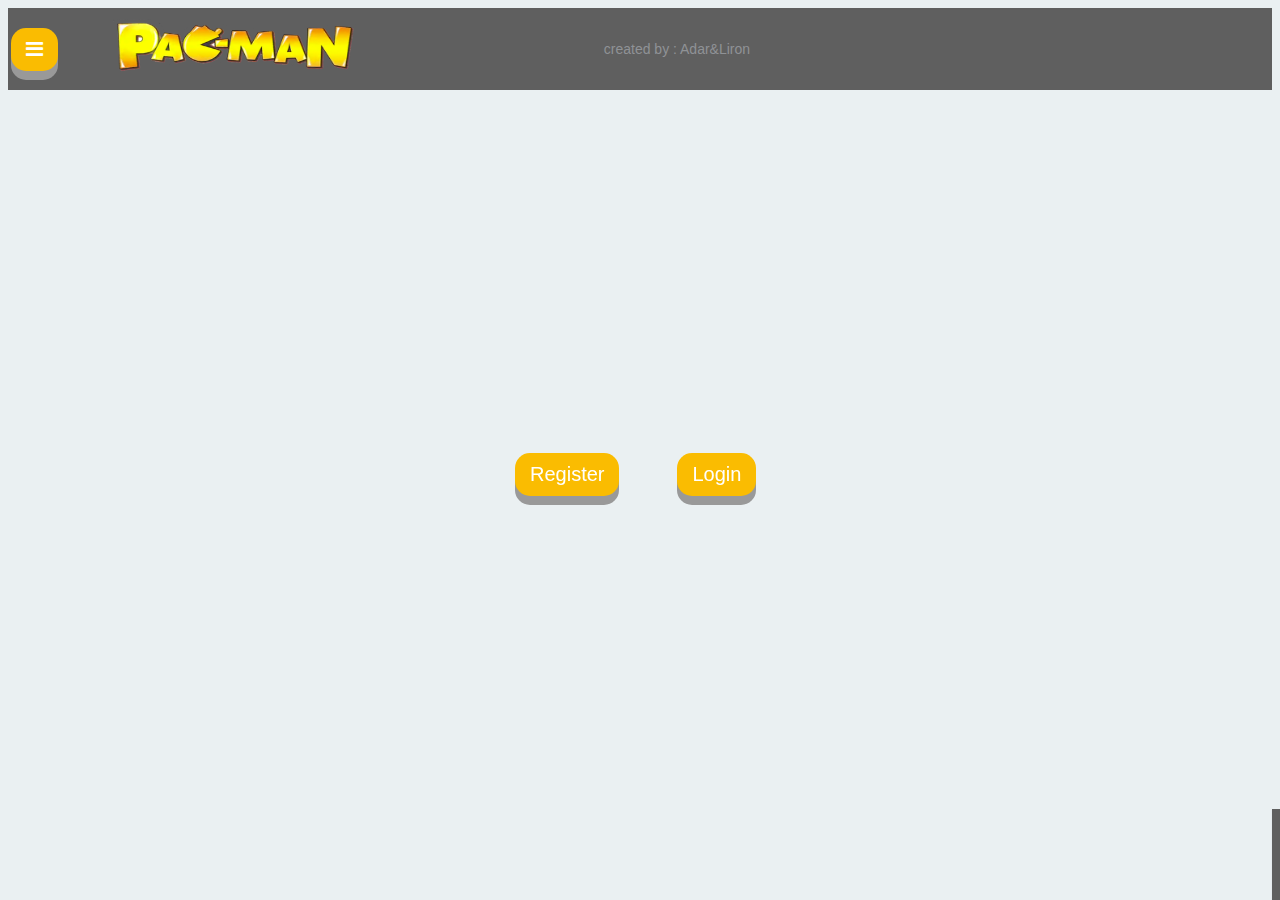
<file: index.htm>
<!DOCTYPE html>
<html>

<head>
    <title>PACMAN</title>
    <link rel="stylesheet" href="Style/style.css" type="text/css" >
    <link rel="stylesheet" href="Style/font-awesome-4.7.0/css/font-awesome.min.css" type="text/css" >
    <link rel="stylesheet" href="Style/footer-basic-centered.css">
    

    <script type="text/javascript" src="Code/jquery-3.2.0.min.js"></script>
    <link rel="shortcut icon" href="Images/pacman.ico" type="image/x-icon" />
</head>

<body onload="PageLoaded()">    

    <div id="mySidenav" class="sidenav">
        <a href="javascript:void(0)" class="closebtn" onclick="closeNav()">&times;</a>
        <a onclick="ShowSection('welcome')" href="#">Welcome</a>
        <a onclick="ShowSection('register')" href="#">Register</a>
        <a onclick="ShowSection('login')" href="#">Login</a>
        <a onclick="aboutOpen()" href="#">About</a>
    </div>

    <div id="main">
        <header>
            <table style="width: 100%">
                <tr>
                    <td>
                        <button onclick="openNav()" class="button">
                            <i class="fa fa-bars" aria-hidden="true"></i>
                        </button>
                    </td>
                    <td>
                        <a href="https://en.wikipedia.org/wiki/Pac-Man" target="_blank">
                            <img id="pacman_logo" src="Images\Pac-ManLogo.png">
                        </a>
                    </td>
                    <td>
                        <label class="labelFont">created by : Adar&Liron</label>
                    </td>
                    <td >
                        <label class="labelY labelY-rightAlign" id="helloLable">Hello</label>                        

                    </td>
                    <td>
                        <button class="button labelY-rightAlign" id="logoutButton" onclick="logOut()">Log Out</button>
                    </td>
                </tr>                
            </table>            
        </header>

        <div id="welcome">
            <div id="mydiv">
                <table>
                    <tr>
                        <td>
                            <button onclick="ShowSection('register')" class="button">Register</button>
                        </td>
                        <td>
                            <div class="divider"/>
                        </td>
                        <td>
                            <button onclick="ShowSection('login')" class="button">Login</button>
                        </td>
                    </tr>              
                </table>     
            </div>        
        </div>
        <div id="register">
            <div class="container">                           

                <h1>Register</h1>                        
                <form id="contact-R" method="post" action="mailto:adarovadya@gmail.com">
                    <fieldset>
                        <div>
                            <label class="lbl_secss" id="reg_secss">Register Successfully</label>
                        </div>
                        <!--user Name -->
                        <div>
                            <label for="contact_name">User Name:</label>
                            <input type="text" id="contact_name" name="name"></input>
                            <span class="error">This field is required</span>
                        </div>
                        <!--password -->
                        <div>
                            <label for="contact_password">Password:</label>
                            <input type="text" id="contact_password" name="password"></input>
                            <span class="error">Must contain at least one letter and one digit</span>
                        </div>
                        <!--first Name -->
                        <div>
                            <label for="contact_firstName">First Name:</label>
                            <input type="text" id="contact_firstName" name="firstName"></input>
                            <span class="error">This field is required</span>
                        </div>
                        <!--last Name -->
                        <div>
                            <label for="contact_lastName">Last Name:</label>
                            <input type="text" id="contact_lastName" name="lastName"></input>
                            <span class="error">This field is required</span>
                        </div>
                        <!-- Email -->
                        <div>
                            <label for="contact_email">Email:</label>
                            <input type="email" id="contact_email" name="email"></input>
                            <span class="error">A valid email address is required</span>                
                        </div>                          
                        <!-- birthday -->
                        <div>
                            <label >birthday:</label>
                            <select id="days"></select>
                            <select id="months"></select>
                            <select id="years"></select>                                   
                        </div>                  
                        <!-- Submit Button -->
                        <div id="contact_submit">               
                            <button type="submit" class="button">Sign Up</button>
                        </div>
                    </fieldset>
                </form>

            </div>

        </div>
        <div id="login">
            <div class="container">
                <h1>Login</h1>
                <form id="contact-L" onsubmit="return false">
                    <fieldset>
                        <div>
                            <label class="lbl_secss" id="login_secss">Have a nice time</label>
                        </div>
                        <!--user Name -->
                        <div>
                            <label for="login_name">User Name:</label>
                            <input type="text" id="login_name" name="name"></input>
                            <span class="error">User does not exist</span>
                        </div>
                        <!--password -->
                        <div>
                            <label for="login_password">Password:</label>
                            <input type="text" id="login_password" name="password"></input>
                            <span class="error">Wrong password</span>
                        </div>
                        <!-- Submit Button -->
                        <div id="login_submit">               
                            <button type="submit" class="button">Login</button>
                        </div>
                    </fieldset>
                </form>
                <!--/div-->
            </div>
        </div>
        <div id="about">
        </div>
        <div id="game" scroll="no">
            <div id="setting">
                <fieldset>
                    <div>
                        <label for="coinsNum">Num of coins:</label>
                        <select id="coinsNum"></select>
                    </div>
                    <div>
                        <label for="timeToPlay">Duration (sec):</label>
                        <select id="timeToPlay"></select>
                    </div>
                    <div>
                        <label for="ghostsNum">Num of ghosts:</label>
                        <select id="ghostsNum"></select>
                    </div>
                    <div id="letsPlay">
                        <button class="button" onclick="letsPlay()">Let's Play</button>
                    </div>
                </fieldset>
            </div>
            <div id="div_game" scroll="no"> <!-- game -->
                <label class="labelY" id="userPoints">Points: </label>
                <label class="labelY" id="timeLeft">Time: </label>
                <button class = "button" onclick="endGame()">Restart Game</button>
                <div id="lives"></div>
                <canvas id="myCanvas" width="460" height="460"></canvas>
                <div id="div_endgame" class="modal">
                    <div class="modal-content">
                        <span id="closeEndGame" class="close">&times;</span>
                            <p id="p_endGameStatus">game end</p>
                            <p id="div_endGameScore">Your score is: <span></span></p>
                            <button  class="button" onclick="playAgain()">Play Again
                                <span class="playAgain"></span>
                            </button>
                        </span>
                    </div>
                </div>
            </div>
        </div>
        
    </div>
    <footer class="footer-basic-centered">

            <!--p class="footer-company-motto">Contect Us.</p-->

            <p class="footer-links">
                <a href="https://adarovadya.000webhostapp.com/" target="_blank">
                    <img border="0" alt="AdarOvadya" src="Images/Adar_S.png" width="50" height="50" class="img_develop">
                </a>
                
                <a href="http://lironswpa.000webhostapp.com/" target="_blank">
                    <img border="0" alt="LironAvraham" src="Images/liron.jpg" width="50" height="50" class="img_develop">
                </a>
                
            </p>

            <p class="footer-company-name">PacMan &copy; 2017</p>

        </footer> 
    <!-- The Modal -->  
    <div id="myModal" class="modal">

        <!-- Modal content -->
        <div class="modal-content">
            <span id="closeAbout" class="close">&times;</span>
            <p style="font-weight: bold; font-size: 18px;">Created By: Adar Ovadya & Liron Avraham</p>
            <br/>
            <p style="font-weight: bold; font-size: 18px;">Our Difficulties: </p>
            <p>JavaScript, it was a lot of code for first timers </p>
            <p>Especially since JS behaves differently than c#/Java, we also encounter pleanty of visual bugs along the way.</p>            
            <br/>
            <p>We have used jQuery version 3.2.0, and a footer template which we customized for our needs</p>
            <br>
        </div>
    </div>

    <div id="instructions" class="modal">
        <div class="modal-content">
            <span id="closeInstruct" class="close">&times;</span>
            <p class="footer-links">
                <img src="Images/bonus.png" id="score_bonus_img" class="img_instruct">
                <label for="score_bonus_img">50 Bonus Points</label><br>
                <img src="Images/poison.png" id="poison_img" class="img_instruct">
                <label for="poison_img">Instant Death</label><br>
                <img src="Images/poop.png" id="goBack_img" class="img_instruct">
                <label for="goBack_img">Freeze!</label><br>
                <img src="Images/speed.png" id="apeed_img" class="img_instruct">
                <label for="speed_img">Speed Bonus</label><br>
            </p>
            <button class="button" onclick="playNow()">PLAY</button>
        </div>
    </div>

    <script type="text/javascript" src="Code/main.js"></script>
    <script type="text/javascript" src="Code/validation.js"> </script>
    <script type="text/javascript" src="code/JScode.js"></script>
    <script type="text/javascript" src="Code/board.js"></script>
    <script type="text/javascript" src="Code/ghostsBoard.js"></script>
    <script type="text/javascript" src="Code/game.js"></script>

</body>
</html>
</file>
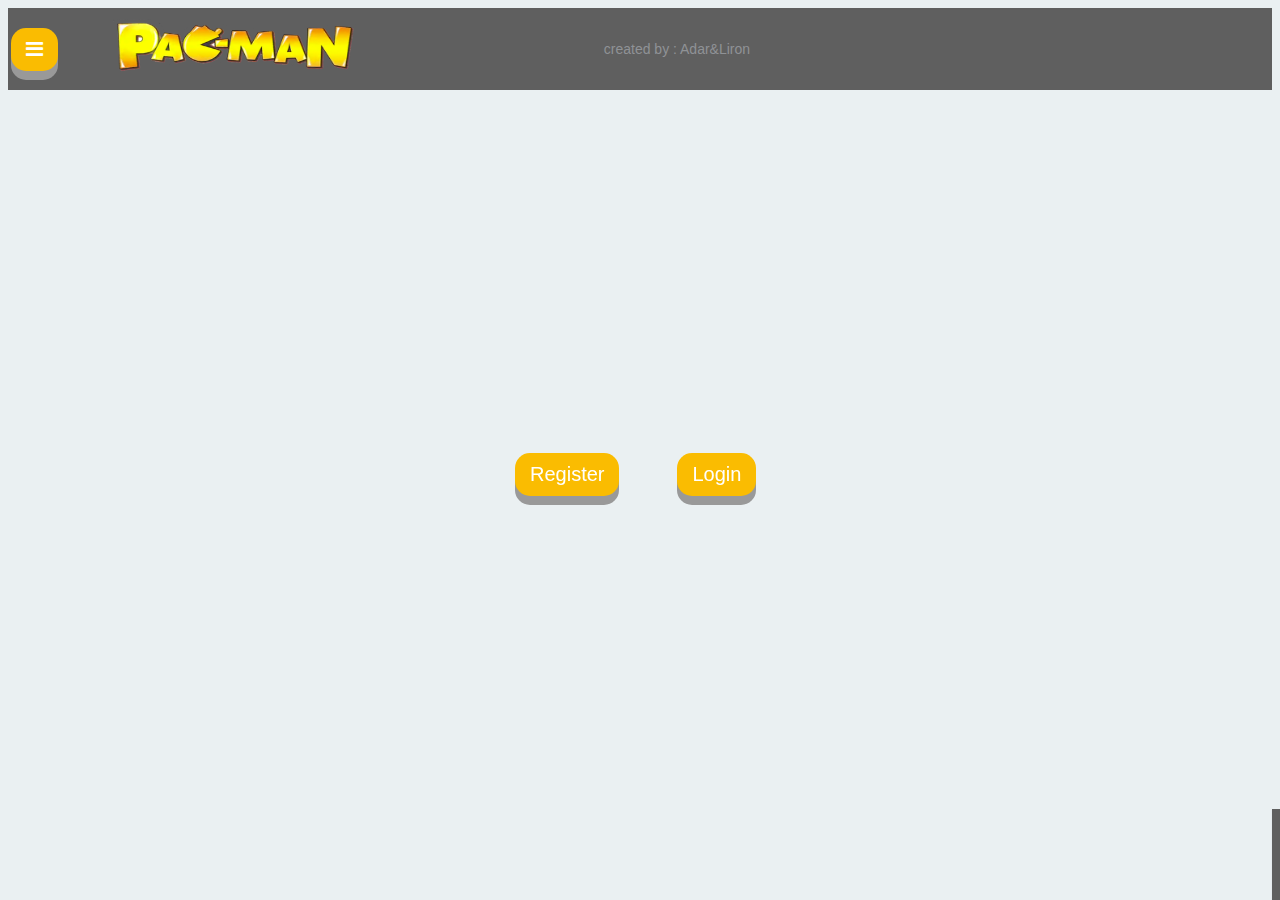
<file: index.html>
<!DOCTYPE html>
<html>

<head>
    <title>PACMAN</title>
    <link rel="stylesheet" href="Style/style.css" type="text/css" >
    <link rel="stylesheet" href="Style/font-awesome-4.7.0/css/font-awesome.min.css" type="text/css" >
    <link rel="stylesheet" href="Style/footer-basic-centered.css">
    

    <script type="text/javascript" src="Code/jquery-3.2.0.min.js"></script>
    <link rel="shortcut icon" href="Images/pacman.ico" type="image/x-icon" />
</head>

<body onload="PageLoaded()">    

    <div id="mySidenav" class="sidenav">
        <a href="javascript:void(0)" class="closebtn" onclick="closeNav()">&times;</a>
        <a onclick="ShowSection('welcome')" href="#">Welcome</a>
        <a onclick="ShowSection('register')" href="#">Register</a>
        <a onclick="ShowSection('login')" href="#">Login</a>
        <a onclick="aboutOpen()" href="#">About</a>
    </div>

    <div id="main">
        <header>
            <table style="width: 100%">
                <tr>
                    <td>
                        <button onclick="openNav()" class="button">
                            <i class="fa fa-bars" aria-hidden="true"></i>
                        </button>
                    </td>
                    <td>
                        <a href="https://en.wikipedia.org/wiki/Pac-Man" target="_blank">
                            <img id="pacman_logo" src="Images\Pac-ManLogo.png">
                        </a>
                    </td>
                    <td>
                        <label class="labelFont">created by : Adar&Liron</label>
                    </td>
                    <td >
                        <label class="labelY labelY-rightAlign" id="helloLable">Hello</label>                        

                    </td>
                    <td>
                        <button class="button labelY-rightAlign" id="logoutButton" onclick="logOut()">Log Out</button>
                    </td>
                </tr>                
            </table>            
        </header>

        <div id="welcome">
            <div id="mydiv">
                <table>
                    <tr>
                        <td>
                            <button onclick="ShowSection('register')" class="button">Register</button>
                        </td>
                        <td>
                            <div class="divider"/>
                        </td>
                        <td>
                            <button onclick="ShowSection('login')" class="button">Login</button>
                        </td>
                    </tr>              
                </table>     
            </div>        
        </div>
        <div id="register">
            <div class="container">                           

                <h1>Register</h1>                        
                <form id="contact-R" method="post" action="mailto:adarovadya@gmail.com">
                    <fieldset>
                        <div>
                            <label class="lbl_secss" id="reg_secss">Register Successfully</label>
                        </div>
                        <!--user Name -->
                        <div>
                            <label for="contact_name">User Name:</label>
                            <input type="text" id="contact_name" name="name"></input>
                            <span class="error">This field is required</span>
                        </div>
                        <!--password -->
                        <div>
                            <label for="contact_password">Password:</label>
                            <input type="text" id="contact_password" name="password"></input>
                            <span class="error">Must contain at least one letter and one digit</span>
                        </div>
                        <!--first Name -->
                        <div>
                            <label for="contact_firstName">First Name:</label>
                            <input type="text" id="contact_firstName" name="firstName"></input>
                            <span class="error">This field is required</span>
                        </div>
                        <!--last Name -->
                        <div>
                            <label for="contact_lastName">Last Name:</label>
                            <input type="text" id="contact_lastName" name="lastName"></input>
                            <span class="error">This field is required</span>
                        </div>
                        <!-- Email -->
                        <div>
                            <label for="contact_email">Email:</label>
                            <input type="email" id="contact_email" name="email"></input>
                            <span class="error">A valid email address is required</span>                
                        </div>                          
                        <!-- birthday -->
                        <div>
                            <label >birthday:</label>
                            <select id="days"></select>
                            <select id="months"></select>
                            <select id="years"></select>                                   
                        </div>                  
                        <!-- Submit Button -->
                        <div id="contact_submit">               
                            <button type="submit" class="button">Sign Up</button>
                        </div>
                    </fieldset>
                </form>

            </div>

        </div>
        <div id="login">
            <div class="container">
                <h1>Login</h1>
                <form id="contact-L" onsubmit="return false">
                    <fieldset>
                        <div>
                            <label class="lbl_secss" id="login_secss">Have a nice time</label>
                        </div>
                        <!--user Name -->
                        <div>
                            <label for="login_name">User Name:</label>
                            <input type="text" id="login_name" name="name"></input>
                            <span class="error">User does not exist</span>
                        </div>
                        <!--password -->
                        <div>
                            <label for="login_password">Password:</label>
                            <input type="text" id="login_password" name="password"></input>
                            <span class="error">Wrong password</span>
                        </div>
                        <!-- Submit Button -->
                        <div id="login_submit">               
                            <button type="submit" class="button">Login</button>
                        </div>
                    </fieldset>
                </form>
                <!--/div-->
            </div>
        </div>
        <div id="about">
        </div>
        <div id="game" scroll="no">
            <div id="setting">
                <fieldset>
                    <div>
                        <label for="coinsNum">Num of coins:</label>
                        <select id="coinsNum"></select>
                    </div>
                    <div>
                        <label for="timeToPlay">Duration (sec):</label>
                        <select id="timeToPlay"></select>
                    </div>
                    <div>
                        <label for="ghostsNum">Num of ghosts:</label>
                        <select id="ghostsNum"></select>
                    </div>
                    <div id="letsPlay">
                        <button class="button" onclick="letsPlay()">Let's Play</button>
                    </div>
                </fieldset>
            </div>
            <div id="div_game" scroll="no"> <!-- game -->
                <label class="labelY" id="userPoints">Points: </label>
                <label class="labelY" id="timeLeft">Time: </label>
                <button class = "button" onclick="endGame()">Restart Game</button>
                <div id="lives"></div>
                <canvas id="myCanvas" width="460" height="460"></canvas>
                <div id="div_endgame" class="modal">
                    <div class="modal-content">
                        <span id="closeEndGame" class="close">&times;</span>
                            <p id="p_endGameStatus">game end</p>
                            <p id="div_endGameScore">Your score is: <span></span></p>
                            <button  class="button" onclick="playAgain()">Play Again
                                <span class="playAgain"></span>
                            </button>
                        </span>
                    </div>
                </div>
            </div>
        </div>
        
    </div>
    <footer class="footer-basic-centered">

            <!--p class="footer-company-motto">Contect Us.</p-->

            <p class="footer-links">
                <a href="https://adarovadya.000webhostapp.com/" target="_blank">
                    <img border="0" alt="AdarOvadya" src="Images/Adar_S.png" width="50" height="50" class="img_develop">
                </a>
                
                <a href="http://lironswpa.000webhostapp.com/" target="_blank">
                    <img border="0" alt="LironAvraham" src="Images/liron.jpg" width="50" height="50" class="img_develop">
                </a>
                
            </p>

            <p class="footer-company-name">PacMan &copy; 2017</p>

        </footer> 
    <!-- The Modal -->  
    <div id="myModal" class="modal">

        <!-- Modal content -->
        <div class="modal-content">
            <span id="closeAbout" class="close">&times;</span>
            <p style="font-weight: bold; font-size: 18px;">Created By: Adar Ovadya & Liron Avraham</p>
            <br/>
            <p style="font-weight: bold; font-size: 18px;">Our Difficulties: </p>
            <p>JavaScript, it was a lot of code for first timers </p>
            <p>Especially since JS behaves differently than c#/Java, we also encounter pleanty of visual bugs along the way.</p>            
            <br/>
            <p>We have used jQuery version 3.2.0, and a footer template which we customized for our needs</p>
            <br>
        </div>
    </div>

    <div id="instructions" class="modal">
        <div class="modal-content">
            <span id="closeInstruct" class="close">&times;</span>
            <p class="footer-links">
                <img src="Images/bonus.png" id="score_bonus_img" class="img_instruct">
                <label for="score_bonus_img">50 Bonus Points</label><br>
                <img src="Images/poison.png" id="poison_img" class="img_instruct">
                <label for="poison_img">Instant Death</label><br>
                <img src="Images/poop.png" id="goBack_img" class="img_instruct">
                <label for="goBack_img">Freeze!</label><br>
                <img src="Images/speed.png" id="speed_img" class="img_instruct">
                <label for="speed_img">Speed Bonus</label><br>
            </p>
            <button class="button" onclick="playNow()">PLAY</button>
        </div>
    </div>

    <script type="text/javascript" src="Code/main.js"></script>
    <script type="text/javascript" src="Code/validation.js"> </script>
    <script type="text/javascript" src="Code/JScode.js"></script>
    <script type="text/javascript" src="Code/board.js"></script>
    <script type="text/javascript" src="Code/ghostsBoard.js"></script>
    <script type="text/javascript" src="Code/game.js"></script>

</body>
</html>
</file>
<file: Style/style.css>
#pacman_logo{
	width: 250px;
	height: 70px;
}

.labelFont{
  font: normal 18px sans-serif;
  color:  #8f9296;
  font-size: 14px;
  margin: 0;
}
body{
	/*background-color: #505050;*/
  font:14px/1.5 Arial, Helvetica, sans-serif;
  overflow-y:scroll;
}
html{
  background-color: #eaf0f2;
}
header{
	background-color: #5F5F5F;
}

#main {
    transition: margin-left .5s;
    padding: 0px;
    display: inline-block;
    width: 100%;
}

.sidenav {
    height: 100%; /* 100% Full-height */
    width: 0; /* 0 width - change this with JavaScript */
    position: fixed; /* Stay in place */
    z-index: 1; /* Stay on top */
    top: 0;
    left: 0;
    background-color: #111; /* Black*/
    overflow-x: hidden; /* Disable horizontal scroll */
    padding-top: 60px; /* Place content 60px from the top */
    transition: 0.5s; /* 0.5 second transition effect to slide in the sidenav */
}

/* The navigation menu links */
.sidenav a {
    padding: 8px 8px 8px 32px;
    text-decoration: none;
    font-size: 25px;
    color: #818181;
    display: block;
    transition: 0.3s;
}

/* When you mouse over the navigation links, change their color */
.sidenav a:hover, .offcanvas a:focus{
    color: #f1f1f1;
}

/* Position and style the close button (top right corner) */
.sidenav .closebtn {
    position: absolute;
    top: 0;
    right: 25px;
    font-size: 36px;
    margin-left: 50px;
}


/* On smaller screens, where height is less than 450px, change the style of the sidenav (less padding and a smaller font size) */
/*@media screen and (max-height: 450px) {
    .sidenav {padding-top: 15px;}
    .sidenav a {font-size: 18px;}
}*/

.labelY {
  display: inline-block;
  padding: 10px 20px;
  font-size: 20px;
  text-align: center;
  text-decoration: none;
  outline: none;
  color: #fff;
  background-color: #FABC01;
  border: none;
  border-radius: 15px;
}

.labelY-rightAlign{
  align: right;
}

.lbl_secss{
  color: green;
  font: normal 18px sans-serif;
  visibility: hidden;
}
.button {
  display: inline-block;
  padding: 10px 15px;
  font-size: 20px;
  cursor: pointer;
  text-align: center;
  text-decoration: none;
  outline: none;
  color: #fff;
  background-color: #FABC01;
  border: none;
  border-radius: 15px;
  box-shadow: 0 9px #999;
}

.button:hover {background-color: #ED9519}

.button:active {
  background-color: #ED9519;
  box-shadow: 0 5px #666;
  transform: translateY(4px);
}
#mydiv {
    position:fixed;
    top: 50%;
    left: 40%;
    /*width:70%;
    height:70%;
    margin-left: -15em; /*set to a negative number 1/2 of your width*/
    /*margin-top: -9em; /*set to a negative number 1/2 of your height*/
    /*border: 1px solid #ccc;
    background-color: #f3f3f3;
    transition: margin-left .5s;*/
}

.divider{
    width:50px;
    height:auto;
    display:inline-block;
}

.container{width: 960px; margin: 0 auto;}


#login {
    padding-bottom: 20px;
}

#register {
    /*background: #0DA1FF;*/
    padding-bottom: 20px;
}

#setting label{
      display: inline-block;
      width: 100px;
      text-align: right;
    }
    #setting_submit{
      padding-left: 100px;
    }
    #setting div{
      margin-top: 1em;
    }

#contact-R label{
      display: inline-block;
      width: 100px;
      text-align: right;
    }
    #contact-R_submit{
      padding-left: 100px;
    }
    #contact-R div{
      margin-top: 1em;
    }
    #contact-L label{
      display: inline-block;
      width: 100px;
      text-align: right;
    }
    #contact-L_submit{
      padding-left: 100px;
    }
    #contact-L div{
      margin-top: 1em;
    }
    textarea{
      vertical-align: top;
      height: 5em;
    }
      
    .error{
      display: none;
      margin-left: 10px;
    }   
    
    .error_show{
      color: red;
      margin-left: 10px;
    }
    
    input.invalid, textarea.invalid{
      border: 2px solid red;
    }
    
    input.valid, textarea.valid{
      border: 2px solid green;
    }

/* The Modal (background) */
.modal {
    display: none; /* Hidden by default */
    position: fixed; /* Stay in place */
    z-index: 1; /* Sit on top */
    padding-top: 100px; /* Location of the box */
    left: 0;
    top: 0;
    width: 100%; /* Full width */
    height: 100%; /* Full height */
    overflow: auto; /* Enable scroll if needed */
    background-color: rgb(0,0,0); /* Fallback color */
    background-color: rgba(0,0,0,0.4); /* Black w/ opacity */
}

/* Modal Content */
.modal-content {
    background-color: #fefefe;
    margin: auto;
    padding: 20px;
    border: 1px solid #888;
    width: 80%;
}

/* The Close Button */
.close {
    color: #aaaaaa;
    float: right;
    font-size: 28px;
    font-weight: bold;
}

.close:hover,
.close:focus {
    color: #000;
    text-decoration: none;
    cursor: pointer;
}

.img_develop{
  border-radius: 15px;
  }

  #div_game{
    position: relative;
    width: 460px;
    margin: auto;
}
.img_instruct{
    width: 70px;
    height: 70px;
}

#game{
  height: 80%;
  padding-bottom: 60px;
}
</file>
<file: Style/footer-basic-centered.css>
.footer-basic-centered{
	background-color: #5F5F5F;
	box-shadow: 0 1px 1px 0 rgba(0, 0, 0, 0.12);
	box-sizing: border-box;
	width: 100%;
	text-align: center;
	font: normal 18px sans-serif;
	padding: 5px;
	/*margin-top: 80px;*/
}

.footer-basic-centered .footer-company-motto{
	color:  #8d9093;
	font-size: 24px;
	margin: 0;
}

.footer-basic-centered .footer-company-name{
	color:  #8f9296;
	font-size: 14px;
	margin: 0;
}

.footer-basic-centered .footer-links{
	list-style: none;
	font-weight: bold;
	color:  #ffffff;
	padding: 5px 0 5px;
	margin: 0;
}

.footer-basic-centered .footer-links a{
	display:inline-block;
	text-decoration: none;
	color: inherit;
}

footer{
	position: fixed;
	bottom: 0;
	/*z-index: -1;*/
	display: inline-block;
	width: 100;
}
</file>
